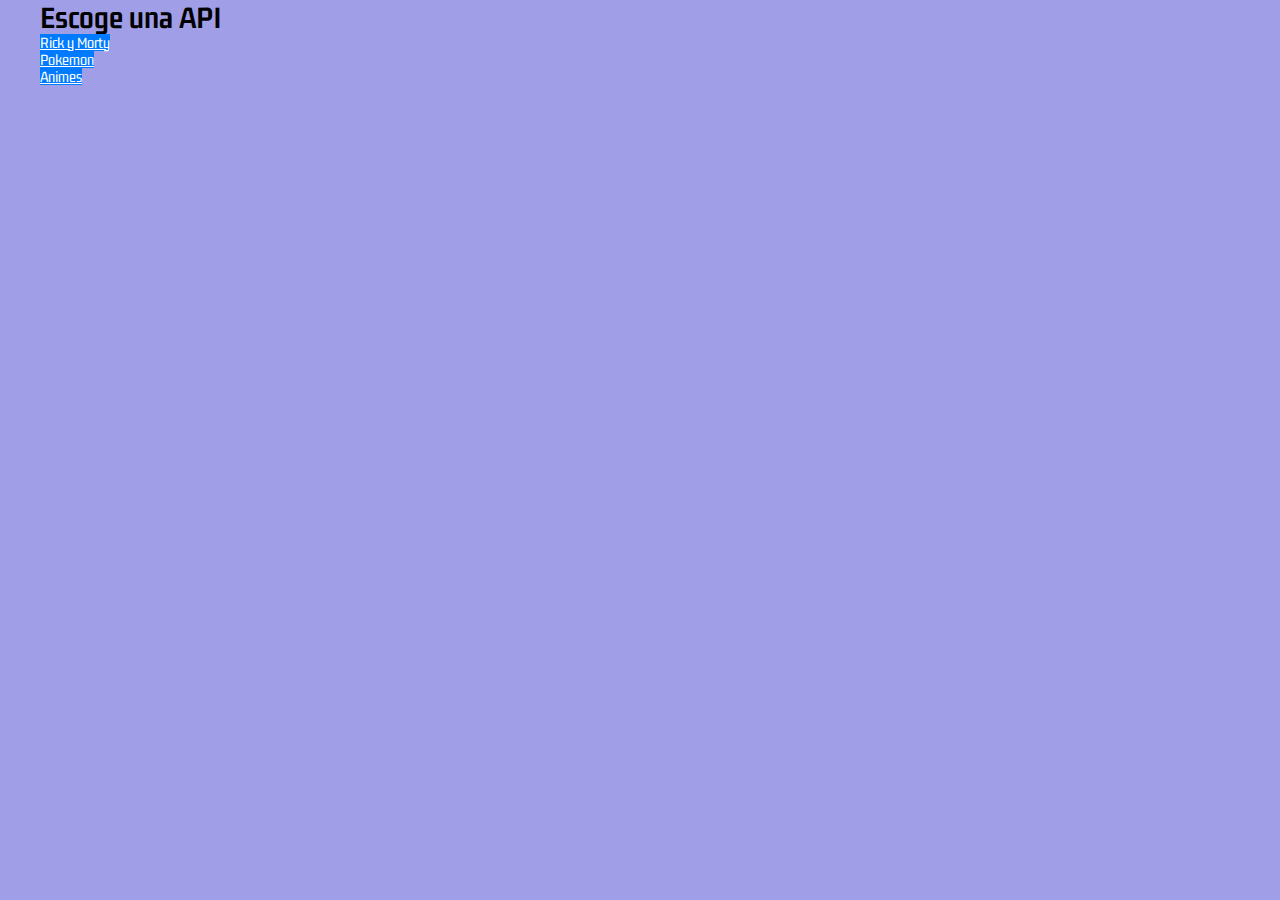
<file: index.html>
<!DOCTYPE html>
<html lang="es">

<head>
    <meta charset="UTF-8">
    <meta name="viewport" content="width=device-width, initial-scale=1.0">
    <link href="https://cdn.jsdelivr.net/npm/bootstrap@5.0.2/dist/css/bootstrap.min.css" rel="stylesheet"
        integrity="sha384-EVSTQN3/azprG1Anm3QDgpJLIm9Nao0Yz1ztcQTwFspd3yD65VohhpuuCOmLASjC" crossorigin="anonymous" />
    <link rel="stylesheet" href="./css/style.css" />
    <link rel="stylesheet" href="./css/section-apis.css">
    <link rel="preconnect" href="https://fonts.googleapis.com" />
    <link rel="preconnect" href="https://fonts.gstatic.com" crossorigin />
    <link href="https://fonts.googleapis.com/css2?family=Gemunu+Libre:wght@200&display=swap" rel="stylesheet" />
    <title>Inicio - API</title>
    <style>
        body {
            margin: 0;
            padding: 0;
        }

        .header {
            position: fixed;
            top: 0;
            left: 0;
            width: 100%;
            z-index: 1000;
            background-color: #343a40;
            color: white;
            padding: 20px 0;
            box-shadow: 0 2px 4px rgba(0, 0, 0, 0.1);
        }

        .header h1,
        .header h2 {
            margin: 0;
            padding: 0;
        }

        .header a {
            color: white;
            text-decoration: none;
            display: inline-block;
            margin-top: 10px;
        }

        .header a:hover {
            text-decoration: underline;
        }

        .container {
            max-width: 1200px;
            margin: 0 auto;
        }

        .dataAlbum {
            margin-top: 254px;
        }

        .pagination {
            justify-content: center;
            /* Centra la paginación horizontalmente */
            margin-top: 10px;
        }

        .btn {
            font-size: 1rem;
            /* Asegura que el texto en los botones sea visible */
            color: #ffffff;
            /* Asegura que el texto en los botones sea blanco */
            background-color: #007bff;
            /* Color de fondo para los botones */
            border: none;
            /* Elimina el borde por defecto */
        }

        .btn:hover {
            background-color: #0056b3;
            /* Color de fondo en hover */
        }
    </style>
</head>

<body>
    <div class="container mt-5">
        <header class="text-center">
            <h1>Escoge una API</h1>
        </header>

        <div class="row justify-content-center mt-4">
            <div class="col-md-3 mb-3 text-center">
                <a href="./PAGES/rickAndMortyApi.html" class="btn btn-primary btn-lg w-100">Rick y Morty</a>
            </div>
            <div class="col-md-3 mb-3 text-center">
                <a href="./PAGES/pokeAPI.html" class="btn btn-secondary btn-lg w-100">Pokemon</a>
            </div>
            <div class="col-md-3 mb-3 text-center">
                <a href="./PAGES/animeSearch.html" class="btn btn-success btn-lg w-100">Animes</a>
            </div>
        </div>

    </div>

    <script src="https://cdn.jsdelivr.net/npm/bootstrap@5.0.2/dist/js/bootstrap.bundle.min.js"></script>
</body>

</html>
</file>
<file: css/section-apis.css>
.header {
    position: fixed;
    top: 0;
    left: 0;
    width: 100%;
    z-index: 1000;
    background-color: #343a40;
    /* Color de fondo oscuro para el encabezado */
    color: white;
    padding: 20px 0;
    box-shadow: 0 2px 4px rgba(0, 0, 0, 0.1);
    /* Agrega sombra para mayor claridad */
}

.header h1,
.header h2 {
    margin: 0;
    padding: 0;
}

.header .container {
    display: flex;
    flex-direction: column;
    align-items: center;
    padding: 0 15px;
}

.header .container a {
    color: #ffffff;
    text-decoration: none;
    margin: 10px 0;
    display: inline-block;
    font-size: 1.1rem;
}

.header .container a:hover {
    text-decoration: underline;
}

.pagination {
    justify-content: center;
    /* Alinea la paginación en el centro */
    margin-top: 10px;
}

.dataAlbum {
    margin-top: 254px;
}

.btn {
    font-size: 1rem;
    /* Asegura que el texto en los botones sea visible */
    color: #ffffff;
    /* Asegura que el texto en los botones sea blanco */
    background-color: #007bff;
    /* Color de fondo para los botones */
    border: none;
    /* Elimina el borde por defecto */
}

.btn:hover {
    background-color: #0056b3;
    /* Color de fondo en hover */
}
</file>
<file: css/style.css>
/* Reset de márgenes y paddings */
* {
  margin: 0;
  padding: 0;
  box-sizing: border-box;
}

/* Estilos del cuerpo */
body {
  font-family: "Gemunu Libre", sans-serif;
  background-color: #9f9ee7;
}

/* Estilos del Header General */
.header {
  background: linear-gradient(45deg, #4c6ef5, #22c1c3);
  padding: 20px 0;
  color: white;
}

.header h1 {
  font-size: 2.5rem;
  margin: 0;
  animation: fadeInDown 1s ease-out;
}

.header h2 {
  font-size: 1.5rem;
  margin-bottom: 20px;
}

@keyframes fadeInDown {
  0% {
    opacity: 0;
    transform: translateY(-50px);
  }

  100% {
    opacity: 1;
    transform: translateY(0);
  }
}

/* Estilos de Botones Generales */
.btn-primary {
  background-color: #22c1c3;
  border-color: #22c1c3;
  transition: background-color 0.3s ease;
}

.btn-primary:hover {
  background-color: #1b9aa1;
}

.dropdown-menu {
  background-color: #007bff;
}

.dropdown-item:hover {
  background-color: #fff;
  color: #007bff;
}
</file>
